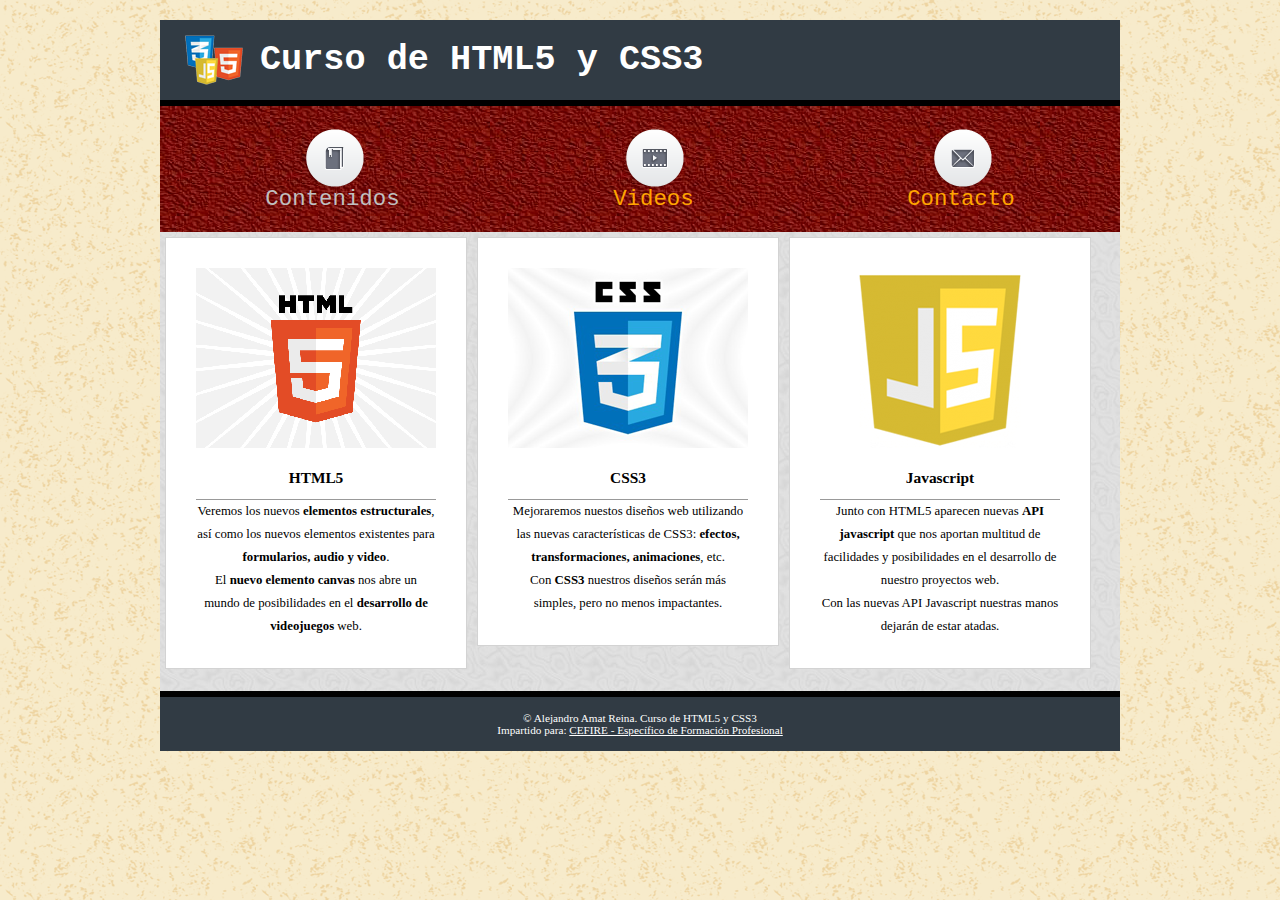
<file: Bloque 1/ejercicio 1/curso/index.html>
<!DOCTYPE html>
<html lang="es">

    <head>
    <title>Ejercicio 1</title>
        <link type="text/css" rel="stylesheet" href="css/estilos.css">
        <meta charset="UTF-8">
    </head>
    <body>
        <div id="page">
            <div id="header"><h1>Curso de HTML5 y CSS3</h1></div>
            <div id="nav">
                <ul>
                    <li id="contenidos">Contenidos</li>
                    <li id="videos"><a href="/">Videos</a></li>
                    <li id="contacto"><a href="/">Contacto</a></li>
                </ul>
            </div>
            <div id="content">
                <div class="article">
                    <div class="article_header">
                        <img src="imgs/html5.png" alt="Logo HTML5">
                        <h2>HTML5</h2>
                    </div>
                    <p>Veremos los nuevos <strong>elementos estructurales</strong>, así como los nuevos elementos existentes para <strong>formularios, audio y video</strong>.</p>
                    <p>El <strong>nuevo elemento canvas</strong> nos abre un mundo de posibilidades en el <strong>desarrollo de videojuegos</strong> web.</p>
                </div>
                <div class="article">
                    <div class="article_header">
                        <img src="imgs/css3.png" alt="Logo CSS3">
                        <h2>CSS3</h2>
                    </div>
                    <p>Mejoraremos nuestos diseños web utilizando las nuevas características de CSS3: <strong>efectos, transformaciones, animaciones</strong>, etc.</p>
                    <p>Con <strong>CSS3</strong> nuestros diseños serán más simples, pero no menos impactantes.</p>
                </div>
                <div class="article">
                    <div class="article_header">
                        <img src="imgs/javascript.png" alt="Logo Javascript">
                        <h2>Javascript</h2>
                    </div>
                    <p>Junto con HTML5 aparecen nuevas <strong>API javascript</strong> que nos aportan multitud de facilidades y posibilidades en el desarrollo de nuestro proyectos web.</p>
                    <p>Con las nuevas API Javascript nuestras manos dejarán de estar atadas.</p>
                </div>
            </div>
            <div id="footer">
                <p>&copy; Alejandro Amat Reina. Curso de HTML5 y CSS3<br>
                Impartido para: <a href="http://cefire.edu.gva.es/">CEFIRE - Específico de Formación Profesional</a></p>
            </div>
        </div>
    </body>
</html>
</file>
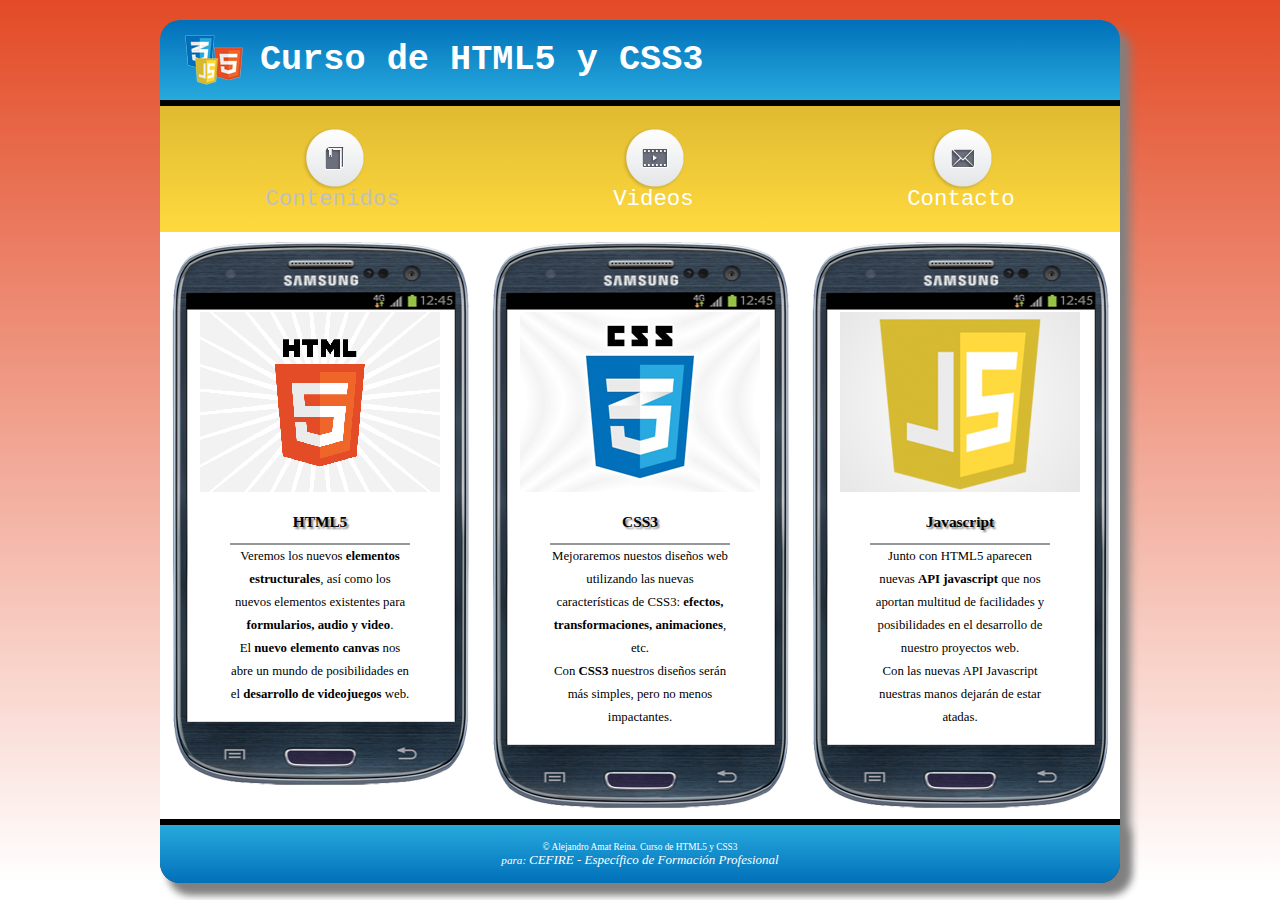
<file: Bloque 1/ejercicio 2/curso/index.html>
<!DOCTYPE html>
<html lang="es">

    <head>
    <title>Ejercicio 2</title>
        <link type="text/css" rel="stylesheet" href="css/estilos.css">
        <meta charset="UTF-8">
    </head>
    <body>
        <div id="page">
            <header>
                <h1>Curso de HTML5 y CSS3</h1>
            </header>
            <nav>
                <ul>
                    <li>Contenidos</li>
                    <li><a href="/">Videos</a></li>
                    <li><a href="/">Contacto</a></li>
                </ul>
        </nav>
            <main>
                <article>
                   
                        <img src="imgs/html5.png" alt="Logo HTML5">
                    <header>
                        <h2>HTML5</h2>
                    </header>
                    <p>Veremos los nuevos <strong>elementos estructurales</strong>, así como los nuevos elementos existentes para <strong>formularios, audio y video</strong>.</p>
                    <p>El <strong>nuevo elemento canvas</strong> nos abre un mundo de posibilidades en el <strong>desarrollo de videojuegos</strong> web.</p>
                </article>
                <article>
                    
                        <img src="imgs/css3.png" alt="Logo CSS3">
                    <header>
                        <h2>CSS3</h2>
                    </header>
                    <p>Mejoraremos nuestos diseños web utilizando las nuevas características de CSS3: <strong>efectos, transformaciones, animaciones</strong>, etc.</p>
                    <p>Con <strong>CSS3</strong> nuestros diseños serán más simples, pero no menos impactantes.</p>
                </article>
                <article>
                    
                        <img src="imgs/javascript.png" alt="Logo Javascript">
                        <header>
                        <h2>Javascript</h2>
                    </header>
                    <p>Junto con HTML5 aparecen nuevas <strong>API javascript</strong> que nos aportan multitud de facilidades y posibilidades en el desarrollo de nuestro proyectos web.</p>
                    <p>Con las nuevas API Javascript nuestras manos dejarán de estar atadas.</p>
                </article>
            </main>
            <footer>
                <small>&copy; Alejandro Amat Reina. Curso de HTML5 y CSS3</small>
               <address> para: <a href="http://cefire.edu.gva.es/">CEFIRE - Específico de Formación Profesional</a></address>
            </footer>
        </div>


    </body>
</html>
</file>
<file: Bloque 1/ejercicio 1/curso/css/estilos.css>
*{
    margin: 0px;
    padding: 0px;
}
body{
    padding-top: 20px;
    text-align: center;
    background-image: url("../imgs/old_map.png");
}
#page{
    width: 960px;
    margin: 0px auto;
    text-align: left;
}
#header{
    font-family: courier;
    font-size: 1.1em;
    color: #fff;
    border-bottom: 6px solid #000;
    background-color: #313B44;
}
h1{
    background-image: url("../imgs/logo.png");
    background-repeat: no-repeat;
    background-position: 25px center;
    padding:20px 100px 20px 100px;
}
#nav{
    font-family: courier;
    font-size: 1.4em;
    color: silver;
    text-align: center;
    background-image: url("../imgs/red015.jpg");
    background-repeat: repeat;
}
#nav li{
    padding-top: 80px;
    margin: 0px 100px 20px 100px;
    list-style: none;
    display: inline-block;
    text-align: center;
    cursor: default;
}
#contenidos{
    background-image: url("../imgs/book.png");
    background-repeat: no-repeat;
    padding-top: 80px;
    background-position: center;
}
#videos{
    background-image: url("../imgs/film.png");
    background-repeat: no-repeat;
    border-top: 90px;
    background-position: center;
}
#contacto{
    background-image: url("../imgs/mail.png");
    background-repeat: no-repeat;
    border-top: 10px;
    background-position: center;
}
li a:link{
    text-decoration: none;
    color: orange;
}
li a:hover{
    color: white;
}
.clearfix:before,
.clearfix:after,
#content{
    font-family: verdana;
    font-size: 0.8em;
    width:100%;
    display: table;
    background-image: url(../imgs/lgrey008.jpg);
}
.article{
    width: 240px;
    border: 1px solid lightgray;
    background-color: white;
    text-align: center;
    line-height: 1.8em;
    margin: 5px 5px 22px 5px;
    padding: 30px;
    float: left;
}
.article_header{
    border-bottom: 1px solid #999999;
}
h2{
    padding: 10px;
    font-size: 1.2em;
}
#footer{
    font-size: 0.7em;
    color: white;
    text-align: center;
    background-color: #313B44;
    border-top: 6px black solid;
    padding-top: 15px;
    padding-bottom: 15px;
}
#footer a{
    color: white;
}
</file>
<file: Bloque 1/ejercicio 2/curso/css/estilos.css>
*{
    margin: 0px;
    padding: 0px;
}
html{
    background: white;
}
body{
    padding-top: 20px;
    text-align: center;
    background-image: linear-gradient(rgba(227, 75, 38,1),rgba(240, 101, 41,0)); 
}
article, section, aside, nav, header, footer, figure, figcaption, main { display: block; }
#page{
    width: 960px;
    margin: 0px auto;
    text-align: left;
    border-radius: 20px;
    box-shadow: 10px 10px 10px gray;
    -moz-box-shadow: 10px 10px 10px gray;
    -webkit-box-shadow: 10px 10px 10px gray;
}
div header:nth-child(1) {
    font-family: courier;
    font-size: 1.1em;
    color: #fff;
    border-bottom: 6px solid #000;
    background-image: linear-gradient(#0170B9, #27AADE);
    border-radius: 20px 20px 0px 0px;
}
h1{
    background-image: url("../imgs/logo.png");
    background-repeat: no-repeat;
    background-position: 25px center;
    padding:20px 100px 20px 100px;
}
nav{
    font-family: courier;
    font-size: 1.4em;
    color: silver;
    text-align: center;
    /*background-image: url("../imgs/red015.jpg");*/
    background-image: linear-gradient(rgb(223, 186,50), rgb(255, 218,62));
    background-repeat: repeat;
}
nav li{
    padding-top: 80px;
    margin: 0px 100px 20px 100px;
    list-style: none;
    display: inline-block;
    text-align: center;
    cursor: default;
}
nav li:nth-child(1){
    background-image: url("../imgs/book.png");
    background-repeat: no-repeat;
    padding-top: 80px;
    background-position: center;
}
nav li:nth-child(2){
    background-image: url("../imgs/film.png");
    background-repeat: no-repeat;
    border-top: 90px;
    background-position: center;
}
nav li:nth-child(3){
    background-image: url("../imgs/mail.png");
    background-repeat: no-repeat;
    border-top: 10px;
    background-position: center;
}
li a:visited, a:link{
    text-decoration: none;
    color: white;
}
li a:hover{
    color: orange;
}
.clearfix:before,
.clearfix:after,
main{
    font-family: verdana;
    font-size: 0.8em;
    width:100%;
    display: table;
    background: white;
}
article{
    width: 180px;
    border: 25px solid transparent; 
    text-align: center;
    line-height: 1.8em;
    margin: 10px 10px 10px 10px;
    padding: 35px 35px 55px 35px;
    float: left;
    border-image-source: url(../imgs/movil.png);
    border-image-slice: 70 25;
    border-image-width: 70px 20px ;
}
article header{
    
    border-bottom: 2px solid #959999;
}
h2{
    padding: 10px;
    font-size: 1.2em;
    text-shadow: 2px 2px 2px gray;

}
footer{
    font-size: 0.7em;
    color: white;
    text-align: center;
    background-color: #313B44;
    border-top: 6px black solid;
    padding-top: 15px;
    padding-bottom: 15px;
    background-image: linear-gradient( #27AADE, #0170B9);
    border-radius: 0px 0px 20px 20px;
    box-shadow: 10px 10px 10px gray;
    -webkit-box-shadow: 10px 10px 10px gray;
    -moz-box-shadow: 10px 10px 10px gray;
}
footer a{
    color: white;
    font-size: small;
}
img[src*="javascript"]{
    background-image: radial-gradient(circle, #ffffff 0%,#cecece 200%);  
}
img{
    margin: 10px 0px 0px -30px;  
}
</file>
